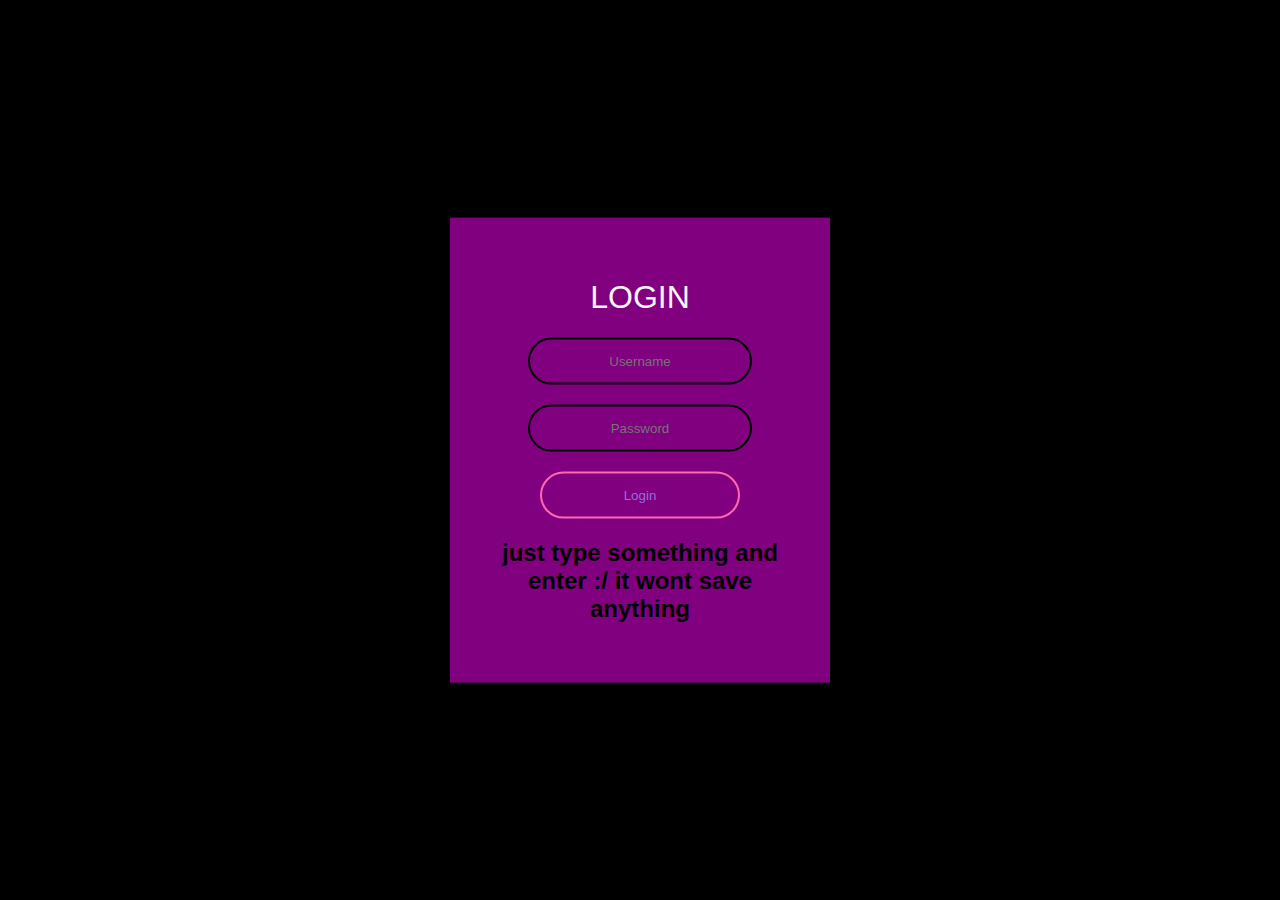
<file: index.html>
<!DOCTYPE html>
<html lang="en" dir="1tr">
<head>
	<meta charset="utf-8">
	<title>Login Form</title>
	<link rel="stylesheet" href="style.css">
</head>
<body>
	<form class="box" action="introduction.html" method="post">
		<h1>Login</h1>
		<input type="text" name="" placeholder="Username">
		<input type="Password" name="" placeholder="Password">
		<input type="submit" name="" value="Login">
		<h2>just type something and enter :/ it wont save anything</h2>
	</form>

</body>
</html>
</file>
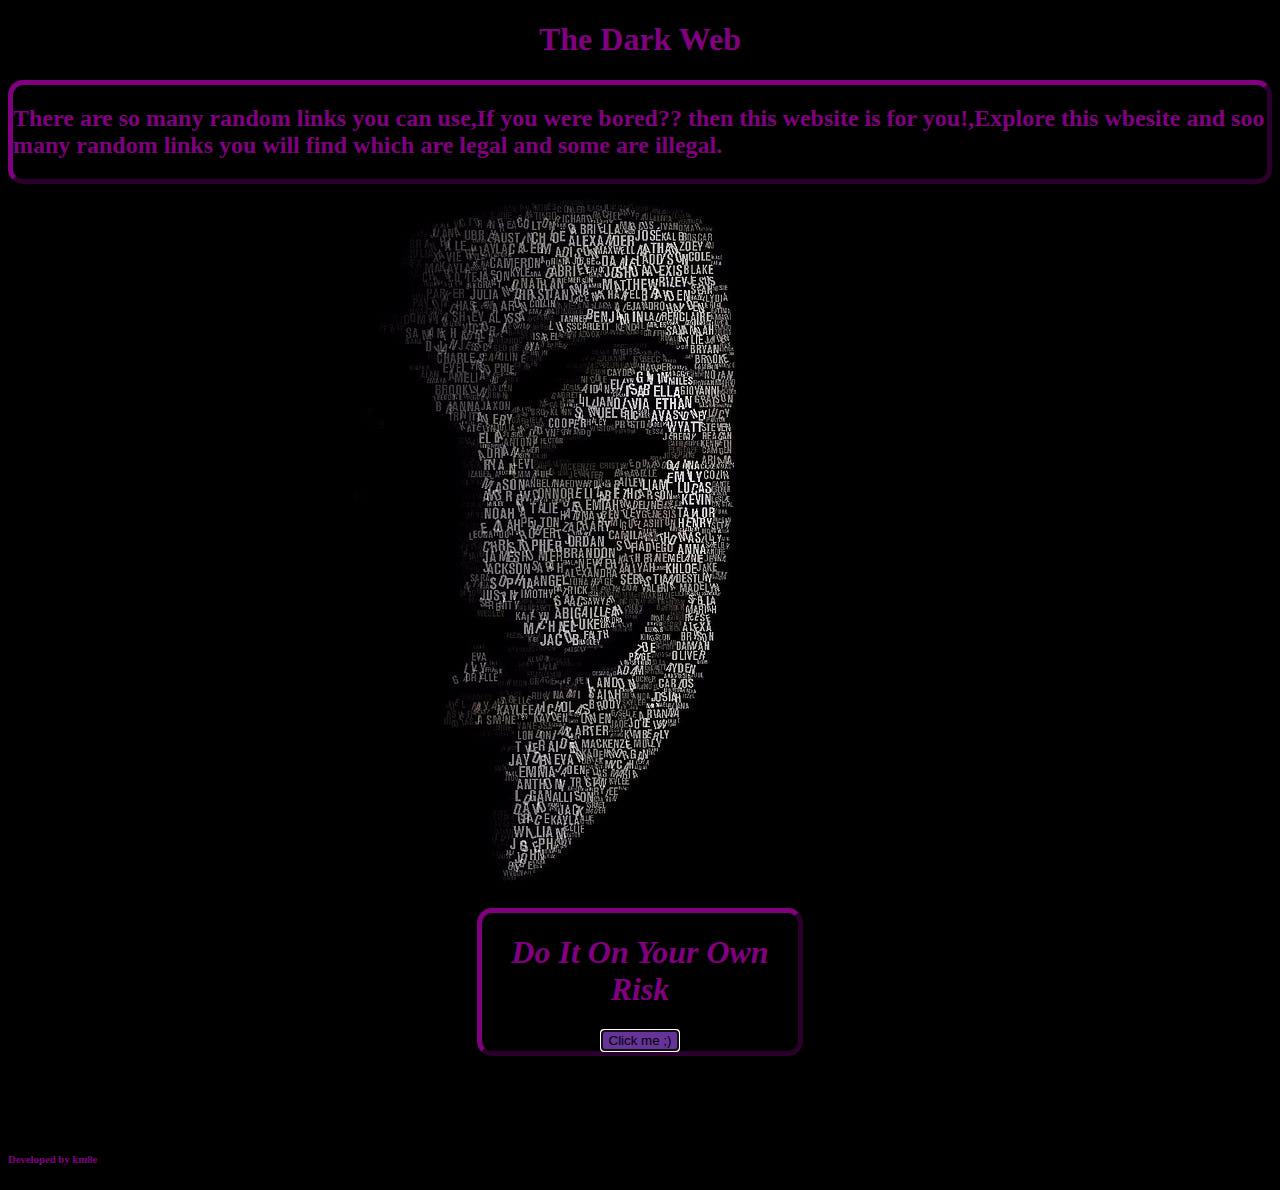
<file: introduction.html>
<!DOCTYPE html>
<html>
	<head>
		<meta charset="utf-8">
	<title>
		w5bAfjw0wwfaj30bajv.onion
	</title>
</head>
<body style="background:black;" text="purple">
	<center>
<h1><b>The Dark Web</b></h1>
</center>
<div style="border: 5px outset purple;border-radius: 15px;">
<h2>There are so many random links you can use,If you were bored?? then this website is for you!,Explore this wbesite and soo many random links you will find which are <b>legal</b> and some are <b>illegal.</b><br></div>
	<img src="dark_web.jpg">
	<center>
	<div style="border: 5px outset purple; border-radius:15px;width:25%;">
	<center><h1><b><b><em>Do It On Your Own Risk</em></b></h1>

		<a href="Main_page.html">
		<button style="background-color:rebeccapurple; font:monospace;" name="Enter_button" type="button" autofocus>
			Click me ;)
		</button>
		</a>
	</center>
	</center>
	</div>
</h2>
	<br>
	<br>
	<br>
	<br>
<h6>Developed by km8e</h6>
</body>
</html>
</file>
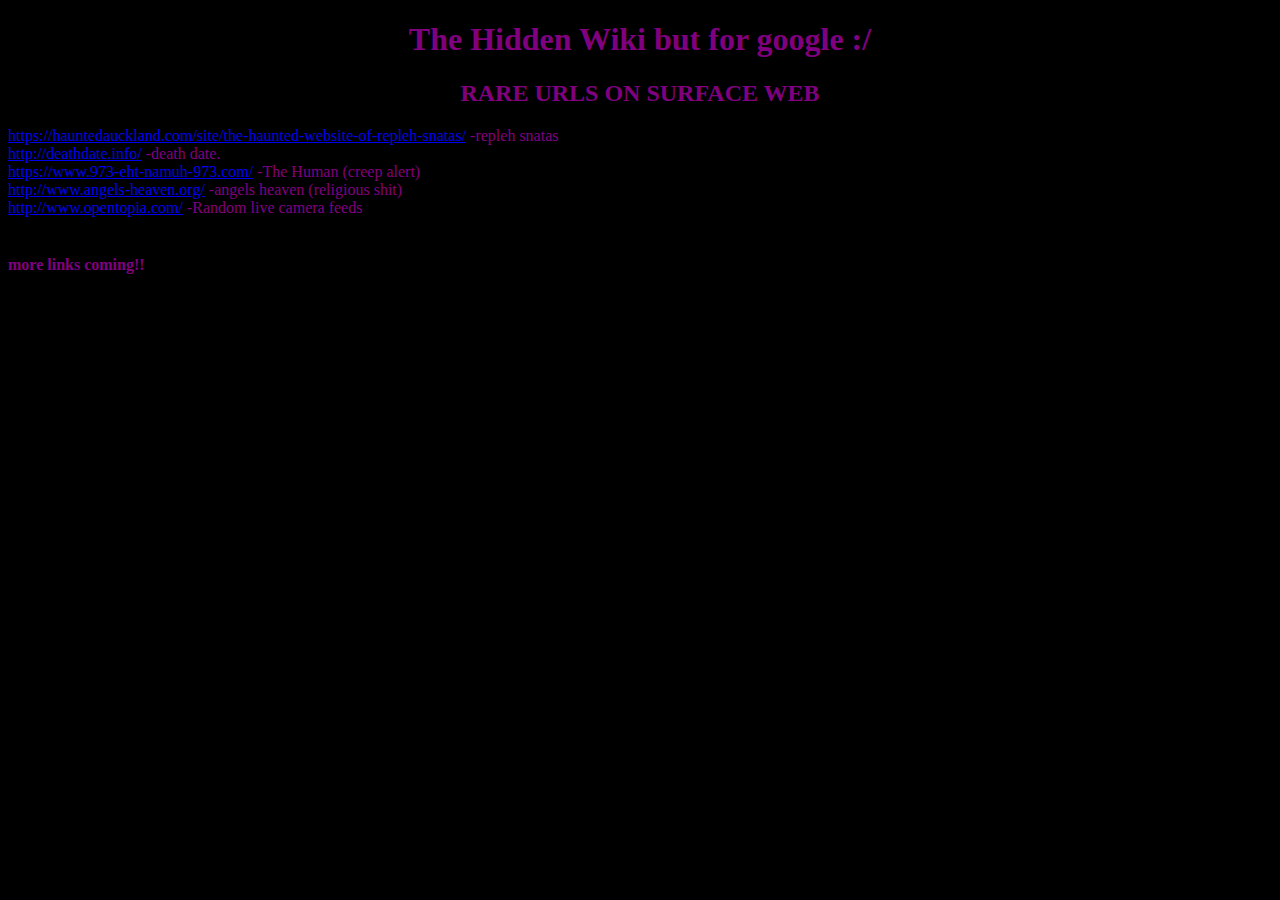
<file: Main_page.html>
<!DOCTYPE html>
<html>
<head>
	<meta charset="utf-8">
	<title>
		Welcome!
	</title>
</head>
<body style="background:black;" text="purple">
<center><h1><b>The Hidden Wiki but for google :/</b></h1>
	<h2>RARE URLS ON SURFACE WEB<h2>
</center>

<a href="https://hauntedauckland.com/site/the-haunted-website-of-repleh-snatas/" target="_blank"target="_blank	">https://hauntedauckland.com/site/the-haunted-website-of-repleh-snatas/</a> -repleh snatas
<br>
<a href="http://deathdate.info/"target="_blank	">http://deathdate.info/</a>  -death date.
<br>
<a href="https://www.973-eht-namuh-973.com/"target="_blank	">https://www.973-eht-namuh-973.com/</a>  -The Human (creep alert)
<br>
<a href="http://www.angels-heaven.org/" target="_blank	">http://www.angels-heaven.org/</a>  -angels heaven (religious shit)
<br>
<a href="http://www.opentopia.com/"target="_blank	">http://www.opentopia.com/</a>  -Random live camera feeds
<br>
<a href="http://www.torproject.org"target="_blank	"></a>
<br>
<h4>more links coming!!</h4>
</body>
</html>
</file>
<file: style.css>
body{
	margin: 0;
	padding: 0;
	font-family: sans-serif;
	background: black;
}
.box{
	width: 300px;
	padding: 40px;
	position: absolute;
	top: 50%;
	left: 50%;
	transform: translate(-50%,-50%);
	background:purple;
	text-align: center;
}
.box h1{
	color: whitesmoke;
	text-transform: uppercase;
	font-weight: 500;
}
.box input[type = "text"],.box input[type = "password"]{
	border: 0;
	background: none;
	display: block;
	margin: 20px auto;
	text-align: center;
	border: 2px solid black;
	padding: 14px 10px;
	width: 200px;
	outline: none;
	color: mediumpurple;
	border-radius: 24px;
	transition: 0.25s;
}
.box input[type = "text"]:focus,.box input[type = "password"]:focus{
	width: 280px;
	border-color: hotpink;
}
.box input[type ="submit"]{
	border: 0;
	background: none;
	display: block;
	margin: 20px auto;
	text-align: center;
	border: 2px solid hotpink;
	padding: 14px 10px;
	width: 200px;
	outline: none;
	color: mediumpurple;
	border-radius: 24px;
	transition: 0.25s;
	cursor: pointer;

}
.box input[type ="submit"]:hover{
	background: hotpink;
}
</file>
